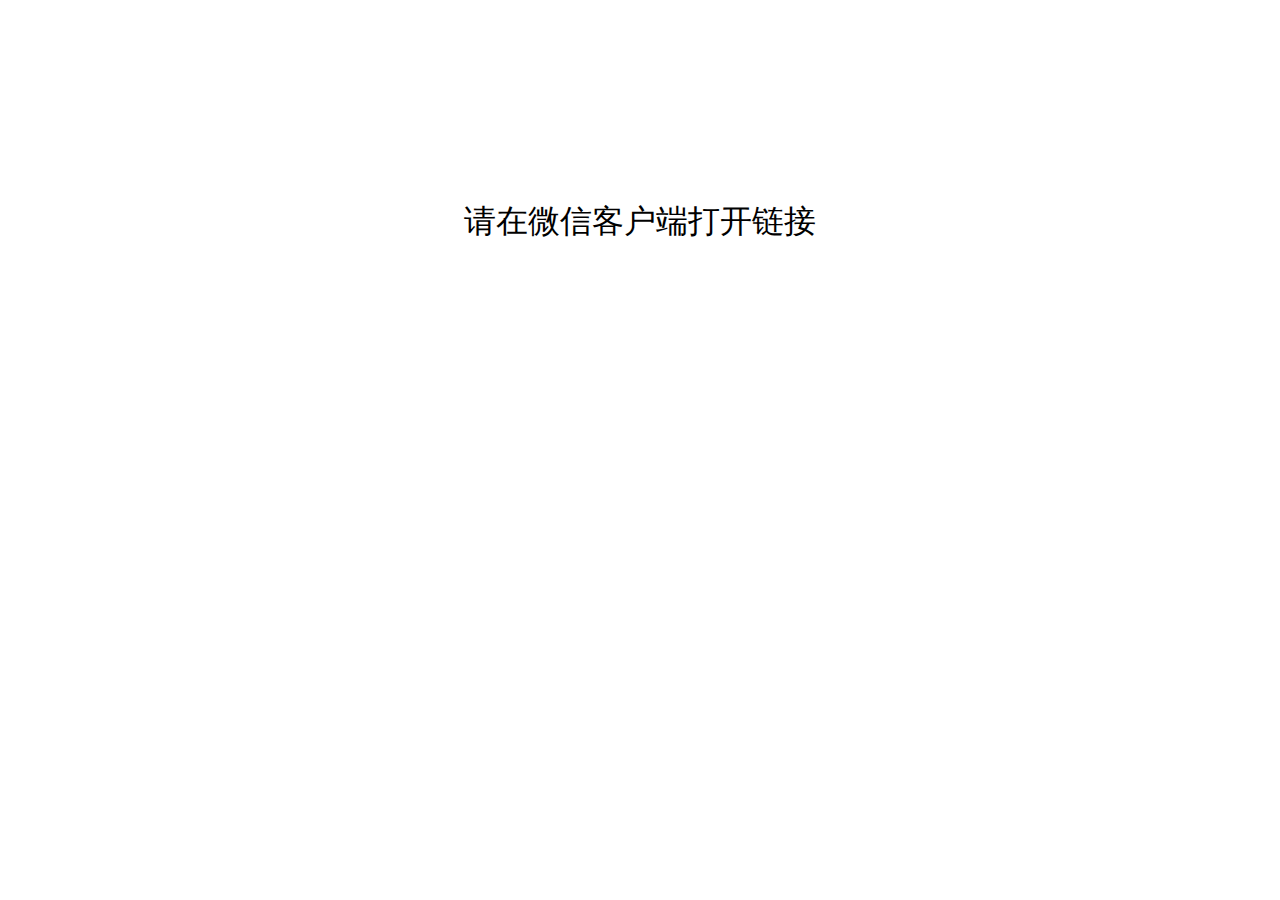
<file: src/weixin.html>
<!DOCTYPE html>
<html lang="en">
<head>
	<meta charset="UTF-8">
	<title></title>
	<meta content="telephone=no" name="format-detection" />
	<meta name="description" content="">
	<script type="text/javascript">
		if(/Android (\d+\.\d+)/.test(navigator.userAgent)) {
			var version = parseFloat(RegExp.$1);
			if(version > 2.3) {
				var phoneScale = parseInt(window.screen.width) / 750;
				document.write('<meta name="viewport" content="width=750, minimum-scale = ' + phoneScale + ', maximum-scale = ' + phoneScale + ', target-densitydpi=device-dpi" />');
			} else {
				document.write('<meta name="viewport" content="width=750, target-densitydpi=device-dpi" />');
			}
		} else {
			document.write('<meta name="viewport" content="width=750, user-scalable=no, target-densitydpi=device-dpi" />');
		}
	</script>
	<style>
	.weui_msg_title {
	    margin-bottom: 5px;
	    margin-top: 200px;
	    font-weight: 400;
	    font-size: 2em;
	    text-align: center;
	}
	</style>
</head>
<body>
	<h4 class="weui_msg_title">请在微信客户端打开链接</h4>
</body>
</html>
</file>
